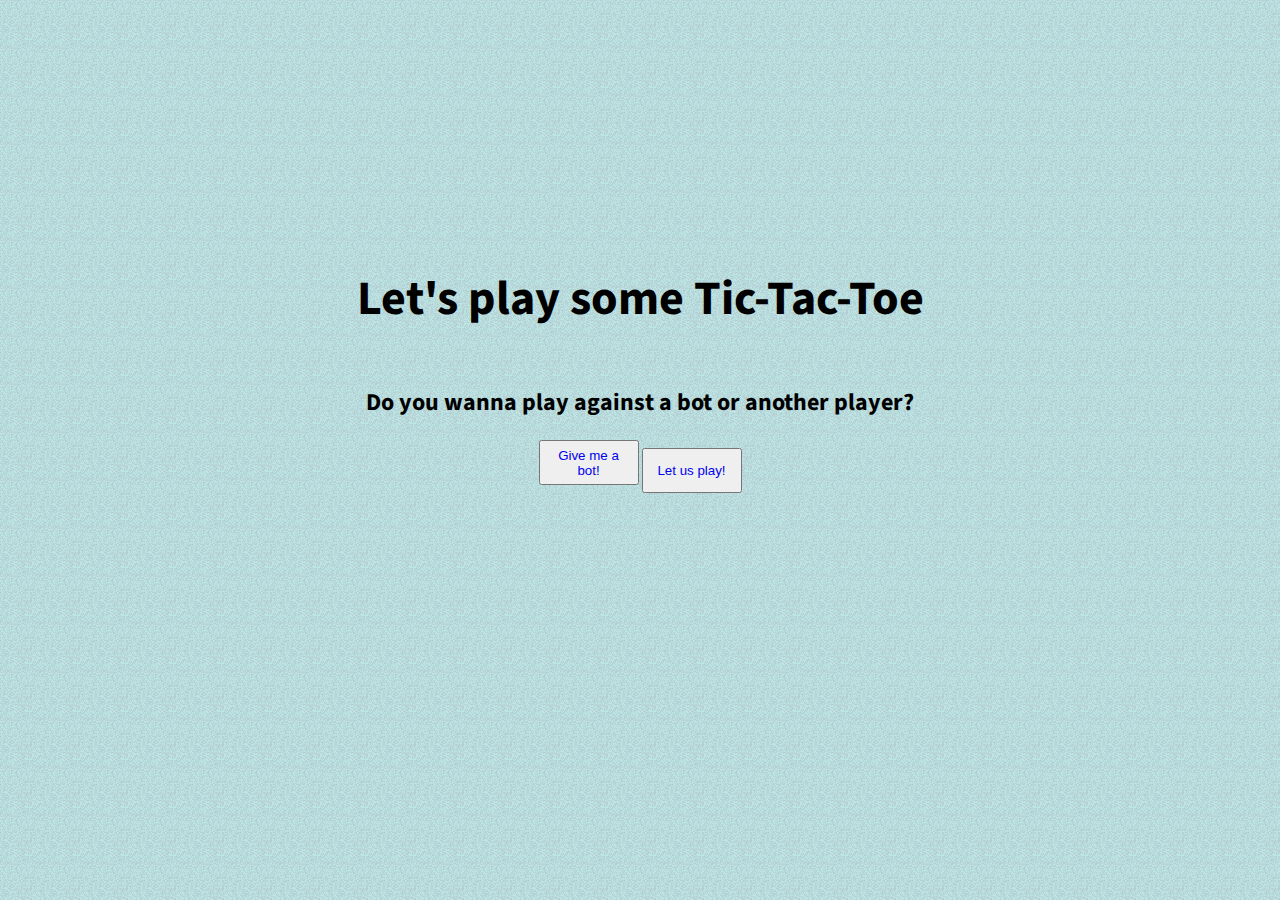
<file: index.html>
<!DOCTYPE html>
<html lang="en">

<head>
    <meta charset="UTF-8">
    <meta http-equiv="X-UA-Compatible" content="IE=edge">
    <meta name="viewport" content="width=device-width, initial-scale=1.0">
    <link rel="stylesheet" href="/style/style.css">
    <link rel="preconnect" href="https://fonts.googleapis.com">
    <link rel="preconnect" href="https://fonts.gstatic.com" crossorigin>
    <link href="https://fonts.googleapis.com/css2?family=Roboto:ital@1&family=Source+Sans+Pro:wght@400;700&display=swap"
        rel="stylesheet">
    <title>Tic-Tac-Toe</title>
</head>

<body>
    <section id="letsPlay">
        <h1>Let's play some Tic-Tac-Toe</h1>
        <h2>Do you wanna play against a bot or another player?</h2>
        <section id="selectGame">
            <button class="whichGame">
                <a href="bot.html">Give me a bot!</a>
            </button>
            <button class="whichGame">
                <a href="twoPlayers.html">Let us play!</a>
            </button>
        </section>
    </section>
</body>

</html>
</file>
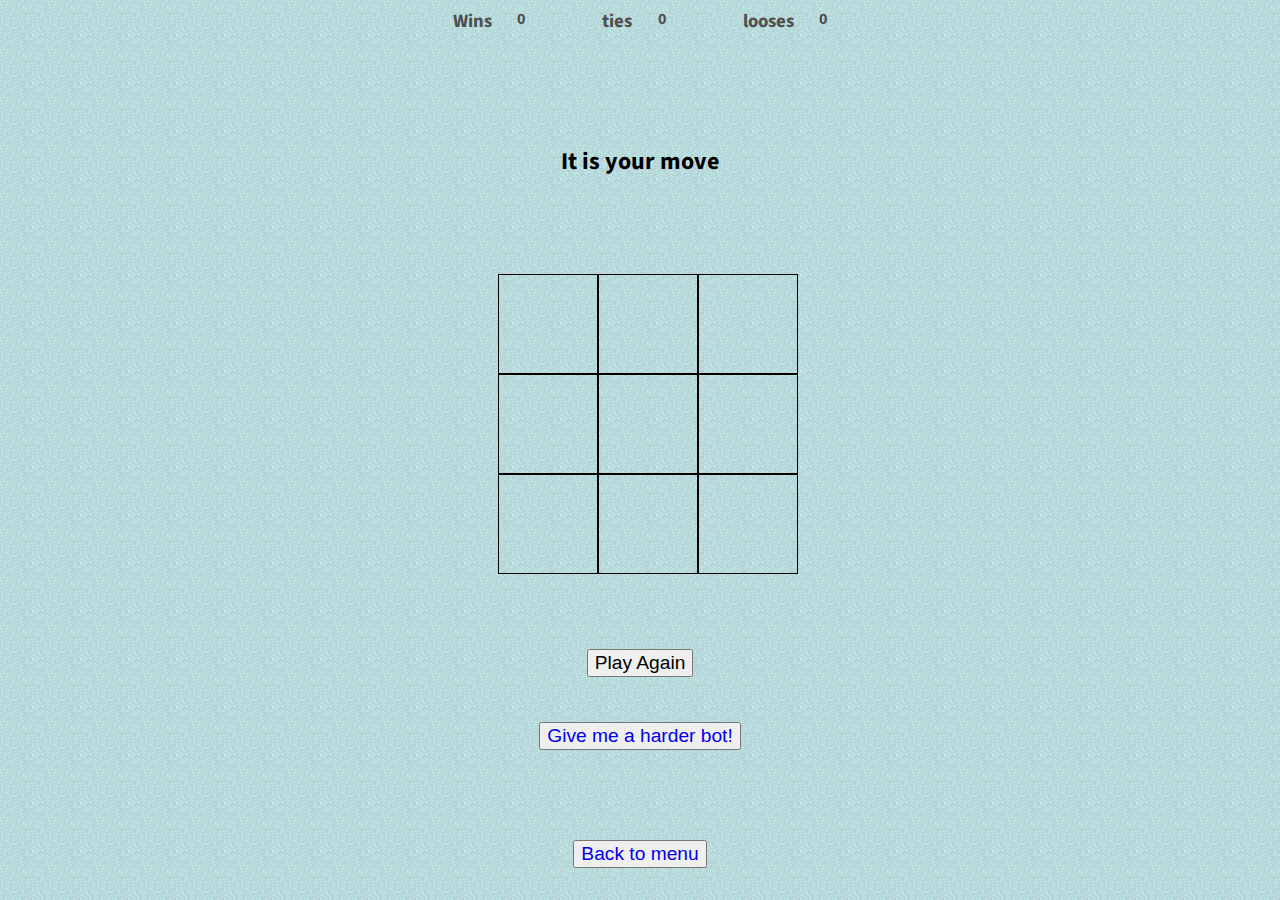
<file: bot.html>
<!DOCTYPE html>
<html lang="en">

<head>
    <meta charset="UTF-8">
    <meta http-equiv="X-UA-Compatible" content="IE=edge">
    <meta name="viewport" content="width=device-width, initial-scale=1.0">
    <link rel="stylesheet" href="/style/style.css">
    <link rel="preconnect" href="https://fonts.googleapis.com">
    <link rel="preconnect" href="https://fonts.gstatic.com" crossorigin>
    <link href="https://fonts.googleapis.com/css2?family=Roboto:wght@900&family=Source+Sans+Pro:wght@400;700&display=swap"
        rel="stylesheet">
    <title>Tic-Tac-Toe</title>
</head>

<body>
    <section id="score">
        <div>
            <h3>Wins</h3>
            <h4 id="wins"></h4>
        </div>
        
        <div>
            <h3>ties</h3>
            <h4 id="ties"></h4>
        </div>

        <div>
            <h3>looses</h3>
            <h4 id="looses"></h4>
        </div>
    </section>

    <div class="gameboard">
        <h2 id="turn"></h2>

        <section class="board" id="board">
            <div class="cell" id="a1"></div>
            <div class="cell" id="a2"></div>
            <div class="cell" id="a3"></div>
            <div class="cell" id="b1"></div>
            <div class="cell" id="b2"></div>
            <div class="cell" id="b3"></div>
            <div class="cell" id="c1"></div>
            <div class="cell" id="c2"></div>
            <div class="cell" id="c3"></div>
        </section>

        <section id='result'>

            <span id="gameResult"></span>
            <button id="restart">Play Again</button>
            <button id="harder"><a href="harder.html">Give me a harder bot!</a></button>
            <button id="menu"><a href="index.html">Back to menu</a></button>




    </div>
    <script src="/js/bot.js"></script>
</body>

</html>
</file>
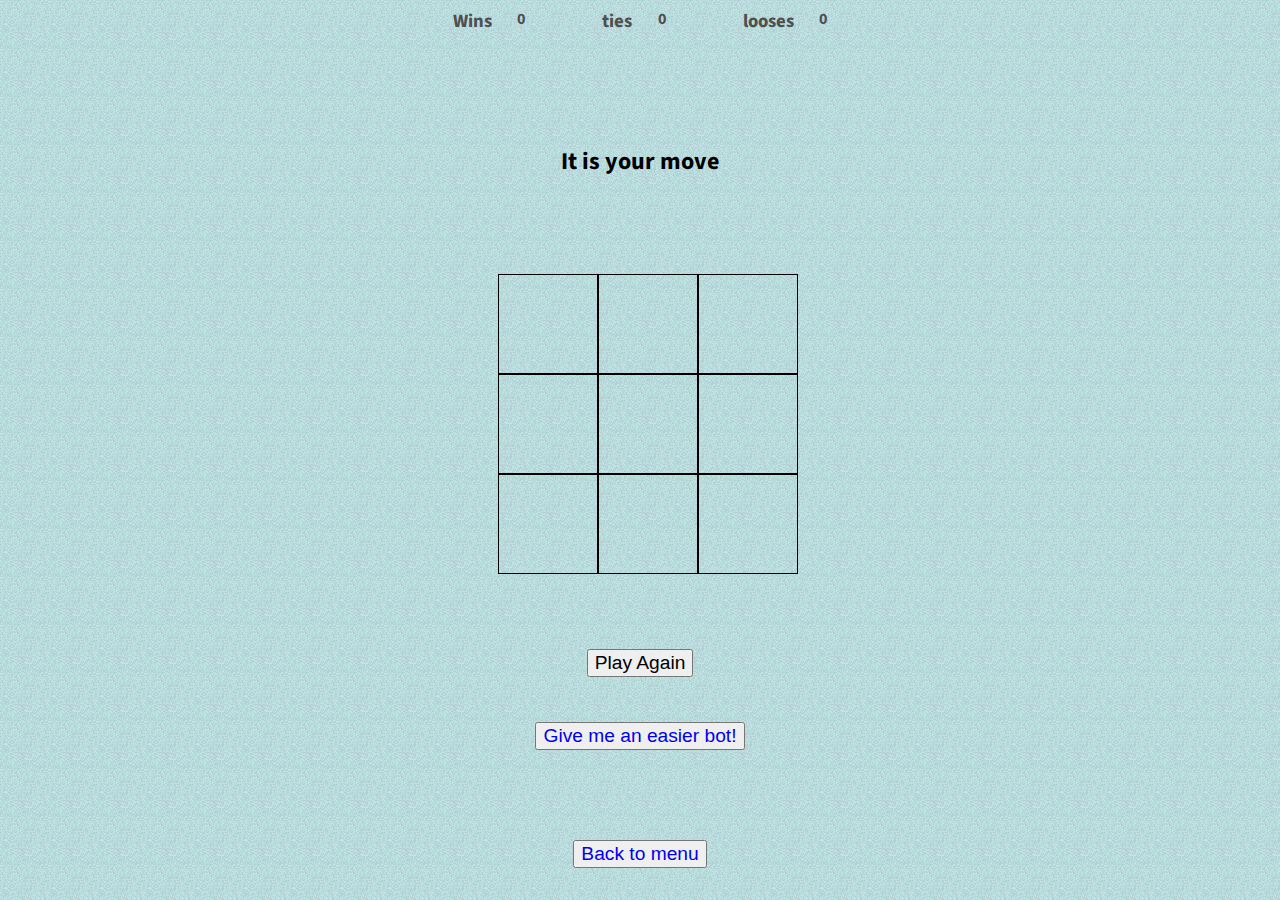
<file: harder.html>
<!DOCTYPE html>
<html lang="en">

<head>
    <meta charset="UTF-8">
    <meta http-equiv="X-UA-Compatible" content="IE=edge">
    <meta name="viewport" content="width=device-width, initial-scale=1.0">
    <link rel="stylesheet" href="/style/style.css">
    <link rel="preconnect" href="https://fonts.googleapis.com">
    <link rel="preconnect" href="https://fonts.gstatic.com" crossorigin>
    <link
        href="https://fonts.googleapis.com/css2?family=Roboto:wght@900&family=Source+Sans+Pro:wght@400;700&display=swap"
        rel="stylesheet">
    <title>Tic-Tac-Toe</title>
</head>

<body>
    <section id="score">
        <div>
            <h3>Wins</h3>
            <h4 id="wins"></h4>
        </div>
    
        <div>
            <h3>ties</h3>
            <h4 id="ties"></h4>
        </div>
    
        <div>
            <h3>looses</h3>
            <h4 id="looses"></h4>
        </div>
    </section>

    <div class="gameboard">
        <h2 id="turn"></h2>

        <section class="board" id="board">
            <div class="cell" id="a1"></div>
            <div class="cell" id="a2"></div>
            <div class="cell" id="a3"></div>
            <div class="cell" id="b1"></div>
            <div class="cell" id="b2"></div>
            <div class="cell" id="b3"></div>
            <div class="cell" id="c1"></div>
            <div class="cell" id="c2"></div>
            <div class="cell" id="c3"></div>
        </section>

        <section id='result'>

            <span id="gameResult"></span>
            <button id="restart">Play Again</button>
            <button id="harder"><a href="bot.html">Give me an easier bot!</a></button>
            <button id="menu"><a href="index.html">Back to menu</a></button>




    </div>
    <script src="/js/harder.js"></script>
</body>

</html>
</file>
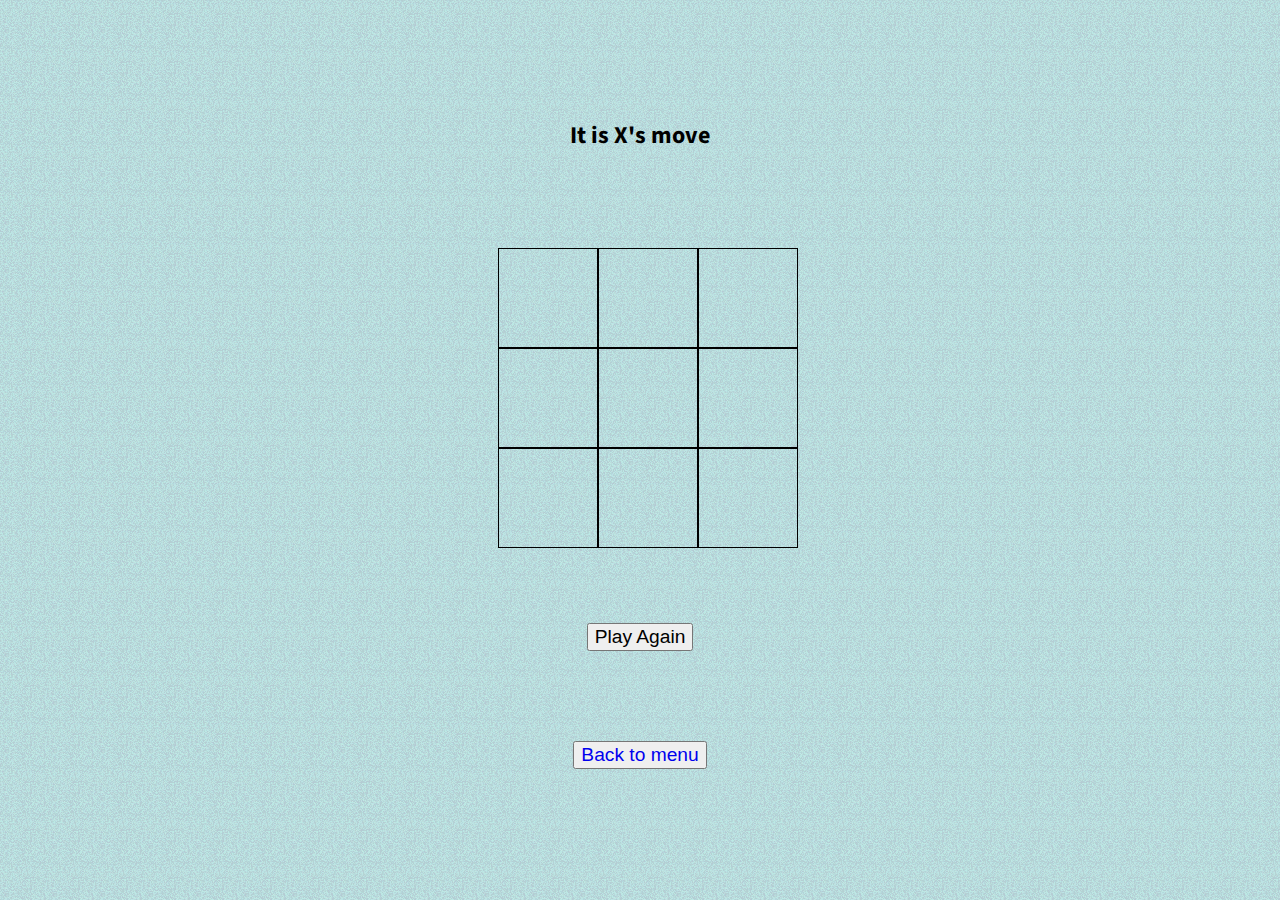
<file: twoPlayers.html>
<!DOCTYPE html>
<html lang="en">

<head>
    <meta charset="UTF-8">
    <meta http-equiv="X-UA-Compatible" content="IE=edge">
    <meta name="viewport" content="width=device-width, initial-scale=1.0">
    <link rel="stylesheet" href="/style/style.css">
    <link rel="preconnect" href="https://fonts.googleapis.com">
    <link rel="preconnect" href="https://fonts.gstatic.com" crossorigin>
    <link href="https://fonts.googleapis.com/css2?family=Roboto:wght@900&family=Source+Sans+Pro:wght@400;700&display=swap"
        rel="stylesheet">
    <title>Tic-Tac-Toe</title>
</head>
<body>
    <div class="gameboard">
        <h2 id="turn"></h2>

        <section class="board" id="board">
            <div class="cell" id="a1"></div>
            <div class="cell" id="a2"></div>
            <div class="cell" id="a3"></div>
            <div class="cell" id="b1"></div>
            <div class="cell" id="b2"></div>
            <div class="cell" id="b3"></div>
            <div class="cell" id="c1"></div>
            <div class="cell" id="c2"></div>
            <div class="cell" id="c3"></div>
        </section>

        <section id='result'>

            <span id="gameResult"></span>
            <button id="restart">Play Again</button>
            <button id="menu"><a href="index.html">Back to menu</a></button>

            


    </div>
    <script src="/js/twoPlayers.js"></script>
</body>

</html>
</file>
<file: style/style.css>
* {
    box-sizing: border-box;
}

body {
    background: #bce3e2 url([data-uri]);
    font-family: 'Source Sans Pro', sans-serif;
}


/* This is for the game board */
.board {
    display: grid;
    grid-template-columns: repeat(3, auto);
    height: 100vh;
    width: 100vw;
    justify-content: center;
    align-content: center;
    align-items: center;
    justify-items: center;
    font-family: 'Roboto', sans-serif;
    font-size: 900;
}


.cell {
    width: 100px;
    height: 100px;
    border: solid black 1px;
    cursor: pointer;
    outline: none;
    align-items: center;
    text-align: center;
    justify-items: center;
    align-items: center;
    justify-self: center;
    font-size: 50px;
    line-height: 80px;

}

#result,
#turn {
    display: flex;
    flex-direction: column;
    align-items: center;
}
.gameboard {
    flex-direction: column;
    align-items: center;
    text-align: center;
    padding-top: 10vh;
}
.board {
    margin: -25vh 0;
}
#result {
    font-size: 30px
}
a {
    text-decoration: none;
}
a:visited, a:active, a::after {
    text-decoration: none;
    color: black;
}
#menu {
    margin-top: 10vh;
}
#restart, #menu, #harder  {
    font-size: 1.2rem;
}

#harder {
    margin-top: 5vh;
}
#score {
    display: flex;
    justify-content: center;
    color: rgb(79, 79, 79);
}
#score > * {
    display: flex;
    margin: 0 2vw;
}
#score > * * {
    margin: 0 1vw;
}
/* ///////////////This is for the menu////////////////*/

#letsPlay {
    display: flex;
    flex-direction: column;
    align-items: center;
    padding: 25vh 0;
}
#letsPlay h1 {
    font-size: 3rem;
}
#selectGame .whichGame{
    width: 5vw;
    height: 5vh;
    font-size: 1,5rem;
    min-height: 40px;
    min-width: 100px;
}
</file>
